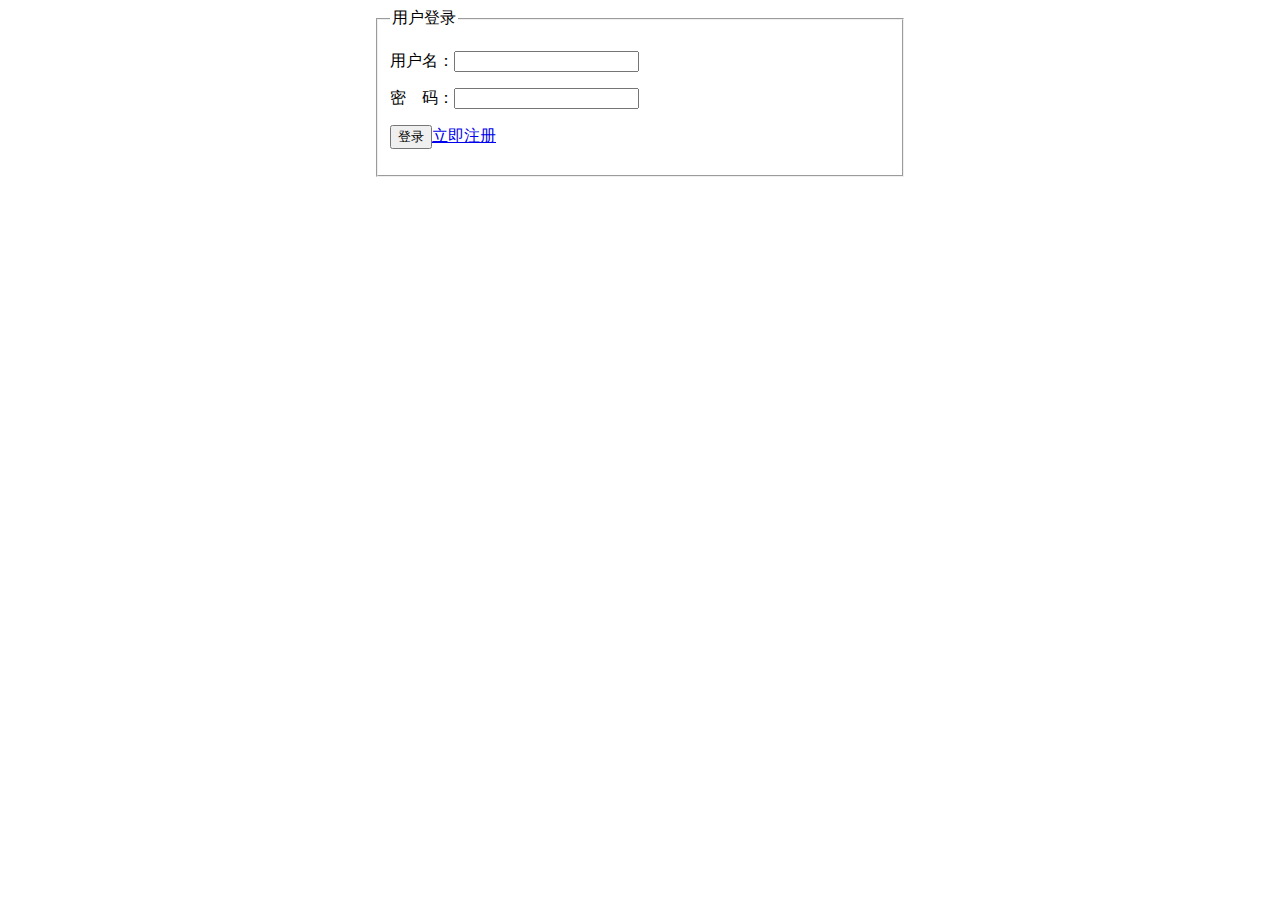
<file: src/login.html>
<!DOCTYPE html>
<html lang="en">

<head>
    <meta charset="UTF-8">
    <meta name="viewport" content="width=device-width, initial-scale=1.0">
    <title>Document</title>
    <script src="https://cdn.bootcdn.net/ajax/libs/require.js/2.3.6/require.min.js" defer async=true data-main="script/main.js" id="currentpage" data-origin="login_module"></script>
</head>

<body>
    <fieldset style="width:500px;margin:0 auto;">
        <legend>用户登录</legend>
        <form action="" method="post">
            <p><label for="">用户名：</label><input type="text" name="username" id="username"></p>
            <p><label for="">密　码：</label><input type="password" name="password" id="password"></p>
            <p><input type="button" value="登录" id="login"><a href="registry.html">立即注册</a></p>
        </form>
    </fieldset>
</body>

</html>
</file>
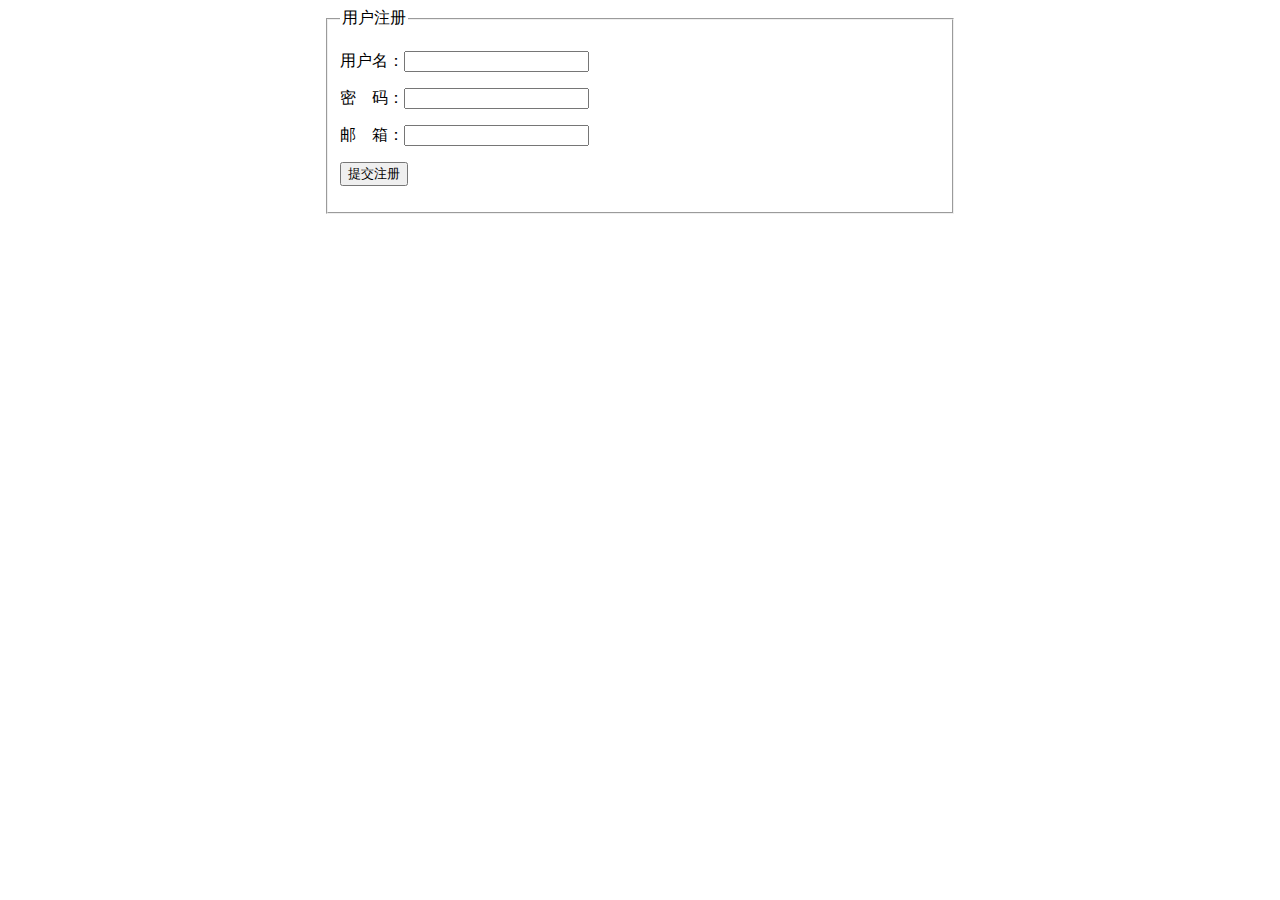
<file: src/registry.html>
<!DOCTYPE html>
<html lang="en">

<head>
    <meta charset="UTF-8">
    <meta name="viewport" content="width=device-width, initial-scale=1.0">
    <meta http-equiv="X-UA-Compatible" content="ie=edge">
    <title>注册页面</title>
    <script src="https://cdn.bootcdn.net/ajax/libs/require.js/2.3.6/require.min.js" defer async=true data-main="script/main.js" id="currentpage" data-origin="registry_module"></script>
</head>

<body>
    <fieldset style="width:600px;margin:0 auto;">
        <legend>用户注册</legend>
        <form action="http://localhost/dashboard/a-javascript/project-taobao/php/reg.php" method="post">
            <p><label for="">用户名：</label><input type="text" name="username" id="username"><span></span></p>
            <p><label for="">密　码：</label><input type="password" name="password"></p>
            <p><label for="">邮　箱：</label><input type="text" name="email"></p>
            <p><input type="submit" value="提交注册" name="submit" id="submit"></p>
        </form>
    </fieldset>
</body>

</html>
</file>
